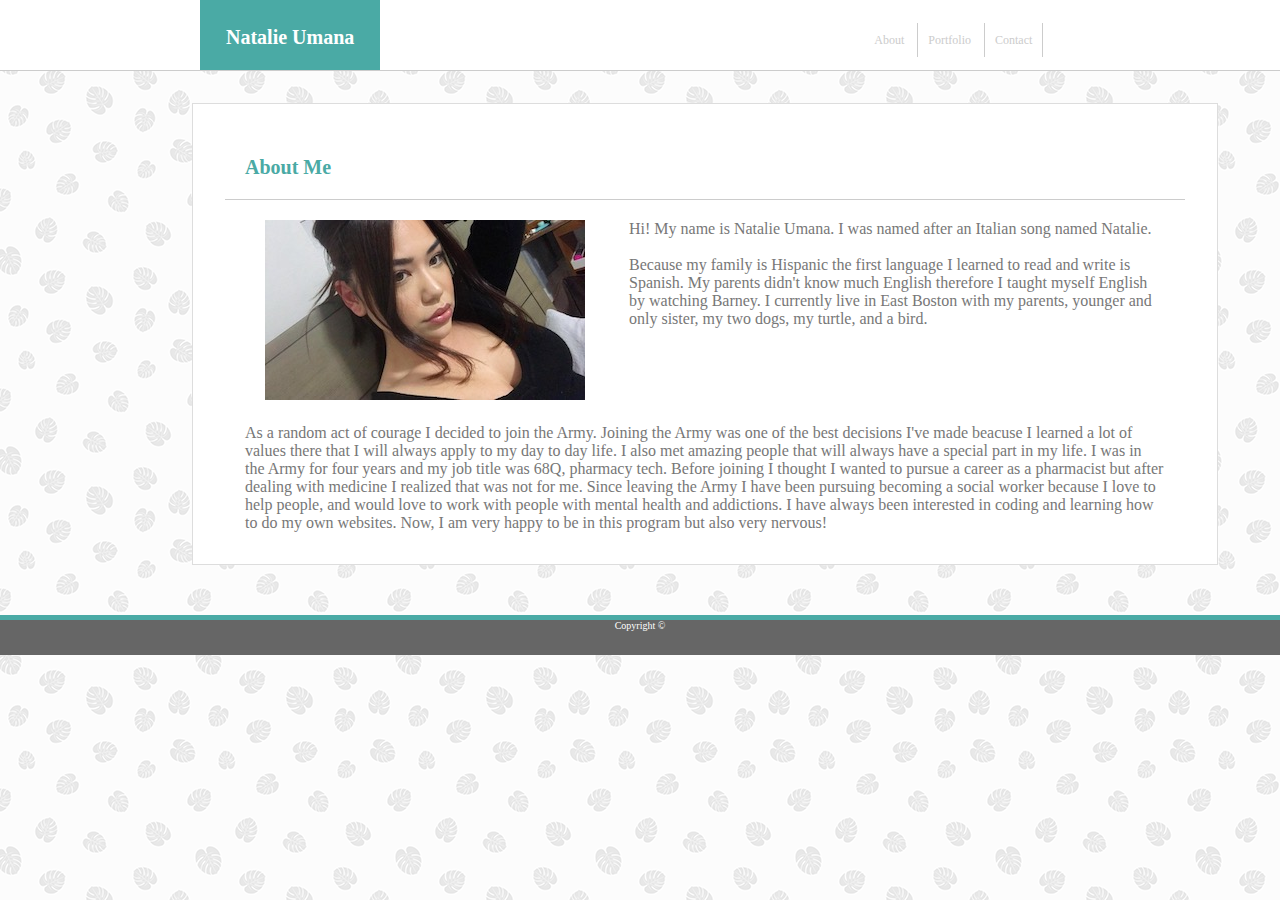
<file: index.html>
<!DOCTYPE html>
<html lang="en-us">
<head>
	<meta charset="UTF-8">
	<title>About Natalie Umana</title>
	<link href="./assets/css/style.css" rel="stylesheet" type="text/css">
</head>
<body>
	<header>
		<div>
			<h1>Natalie Umana</h1>
			<nav>
				<ul>
					<li>
						<a href="index.html">About</a>
					</li>
					<li>
						<a href="portfolio.html">Portfolio</a>
					</li>
					<li>
						<a href="contact.html">Contact</a>
					</li>
				</ul>
			</nav>
		</div>
	</header>
	<main>
		<article>
			<div>
				<h2>About Me</h2><img alt="Natalie" src="assets/images/NatalieU.jpg">
				<div class="format">
				<p class="information first" >Hi! My name is Natalie Umana. I was named after an Italian song named Natalie.</p><br>
				<br>
				<p class="information">Because my family is Hispanic the first language I learned to read and write is Spanish. My parents didn't know much English therefore I taught myself English by watching Barney. I currently live in East Boston with my parents, younger and only sister, my two dogs, my turtle, and a bird.</p><br>
				</div>
				<p class="information">As a random act of courage I decided to join the Army. Joining the Army was one of the best decisions I've made beacuse I learned a lot of values there that I will always apply to my day to day life. I also met amazing people that will always have a special part in my life. I was in the Army for four years and my job title was 68Q, pharmacy tech. Before joining I thought I wanted to pursue a career as a pharmacist but after dealing with medicine I realized that was not for me. Since leaving the Army I have been pursuing becoming a social worker because I love to help people, and would love to work with people with mental health and addictions. I have always been interested in coding and learning how to do my own websites. Now, I am very happy to be in this program but also very nervous!</p>
			</div>
		</article>
	</main>
	<footer>
		Copyright &copy;
	</footer>
</body>
</html>
</file>
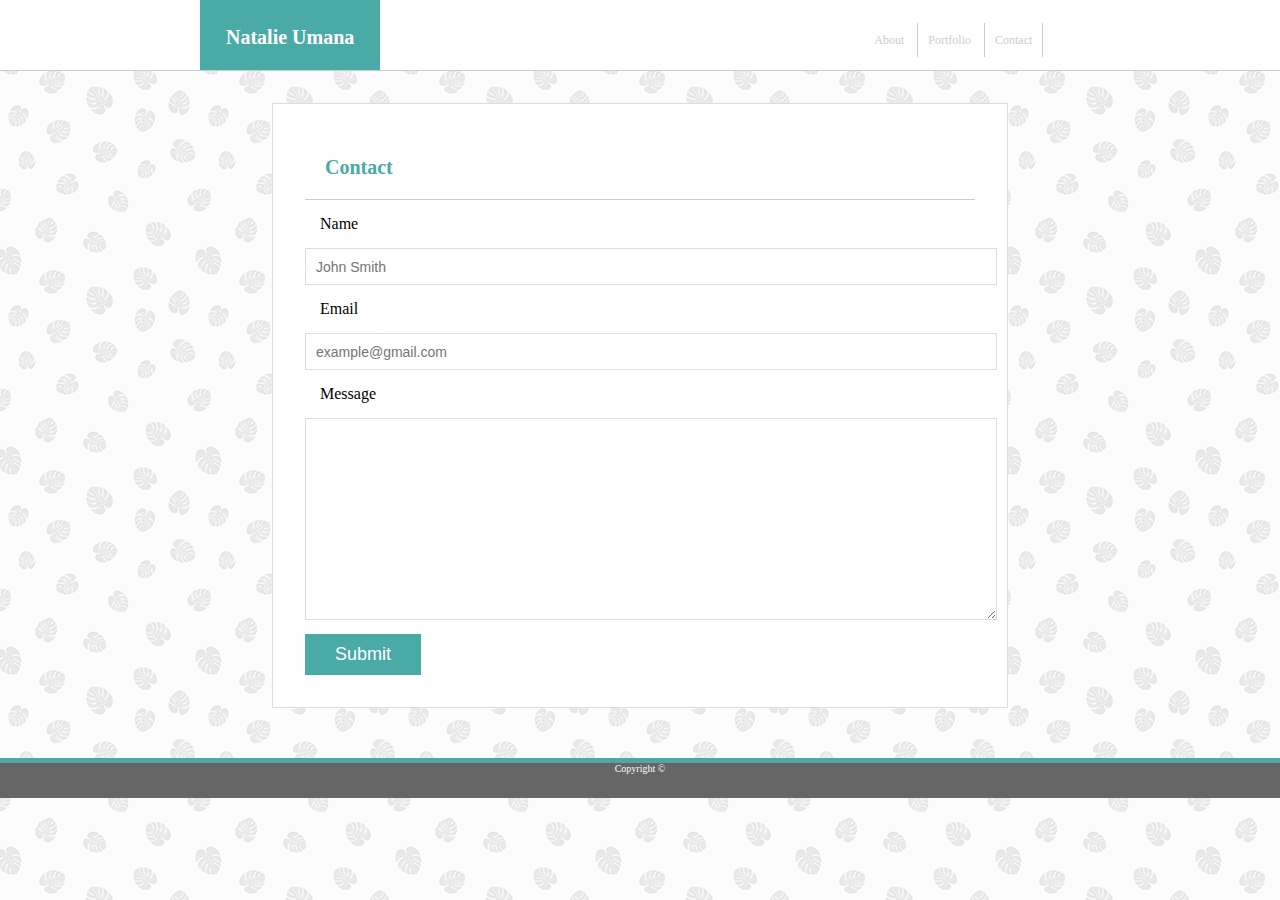
<file: contact.html>
<!DOCTYPE html>
<html lang="en-us">
<head>
	<meta charset="UTF-8">
	<title>Contact Natalie Umana</title>
	<link href="./assets/css/style.css" rel="stylesheet" type="text/css">
</head>
<body>
	<header>
		<div>
			<h1>Natalie Umana</h1>
			<nav>
				<ul>
					<li>
						<a href="index.html">About</a>
					</li>
					<li>
						<a href="portfolio.html">Portfolio</a>
					</li>
					<li>
						<a href="contact.html">Contact</a>
					</li>
				</ul>
			</nav>
		</div>
	</header>
	<article id="one">
			<div>
                <h2>Contact</h2>
<form id="contact-form">
        <ul>
          <li>
            <label for="name">Name</label>
            <input type="text" id="name" name="name" placeholder="John Smith" required="required">
          </li>
          <li>
            <label for="email">Email</label>
            <input type="email" id="email" name="email" placeholder="example@gmail.com" required="required">
          </li>
          <li>
            <label for="message">Message</label>
            <textarea id="message" name="message" required="required"></textarea>
          </li>
        </ul>
        <input type="submit">
      </form>
      </div>
</article>

  <footer>
     Copyright &copy;
  </footer>
</body>
</html>
</file>
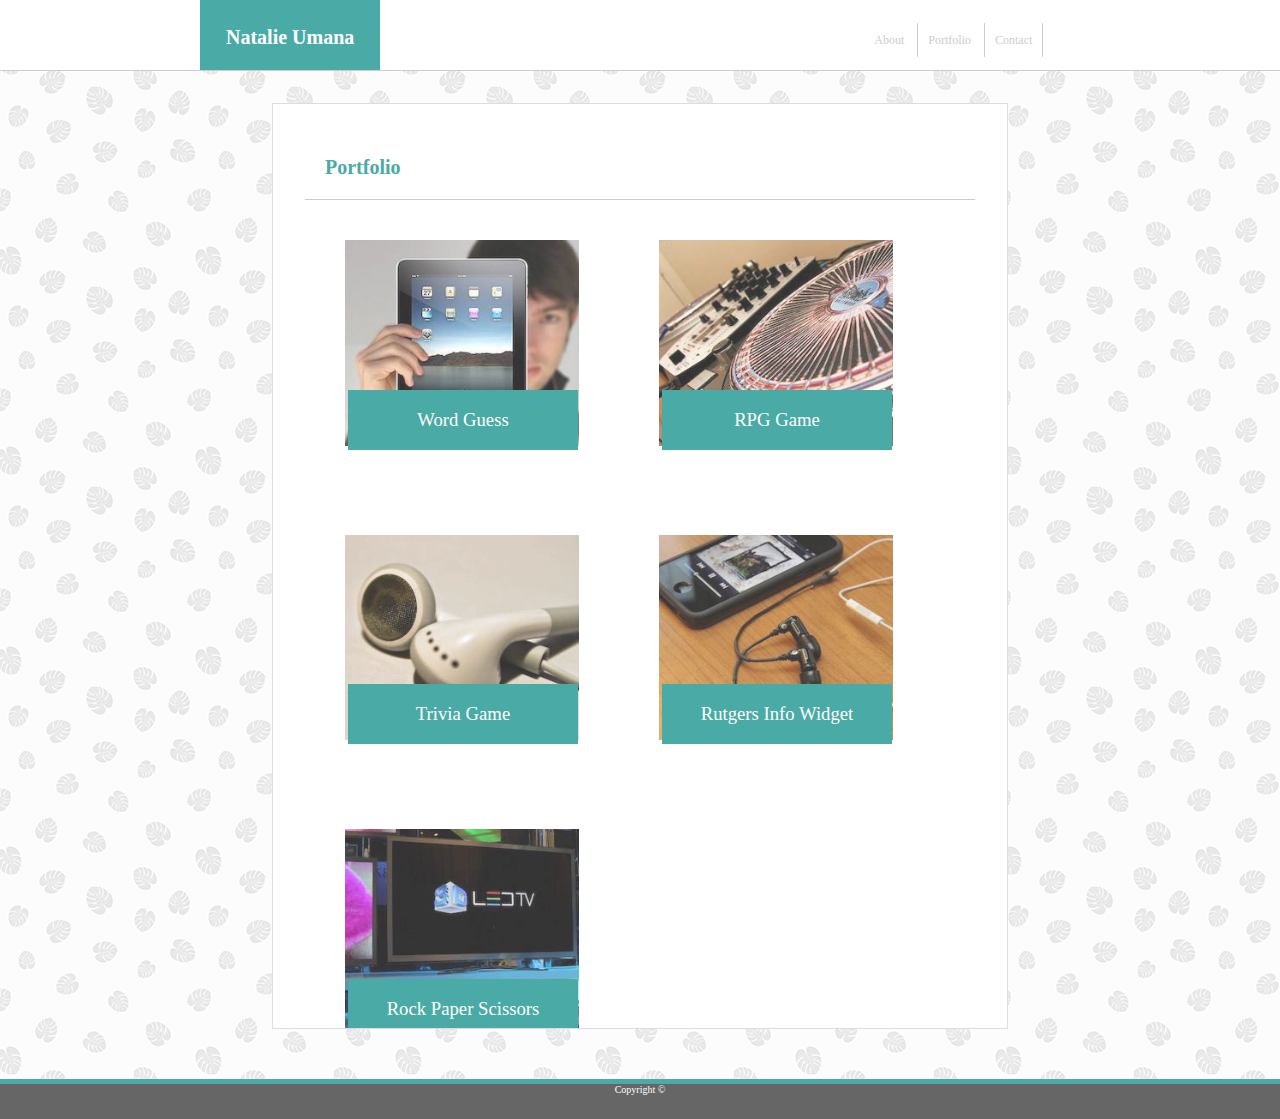
<file: portfolio.html>
<!DOCTYPE html>
<html lang="en-us">
<head>
	<meta charset="UTF-8">
	<title>Portfolio Natalie Umana</title>
	<link href="./assets/css/style.css" rel="stylesheet" type="text/css">
</head>
<body>
	<header>
		<div>
			<h1>Natalie Umana</h1>
			<nav>
				<ul>
					<li>
						<a href="index.html">About</a>
					</li>
					<li>
						<a href="portfolio.html">Portfolio</a>
					</li>
					<li>
						<a href="contact.html">Contact</a>
					</li>
				</ul>
			</nav>
		</div>
  </header>
  <article id="great">
			<h2>Portfolio</h2>

      <div class="work">
        <img src="assets/images/technics-q-c-640-480-1.jpg" alt="Word Guess">

        <h3>Word Guess</h3>
      </div>
      <div class="work">
        <img src="assets/images/technics-q-c-640-480-2.jpeg" alt="RPG Game">

        <h3>RPG Game</h3>
      </div>
      <div class="work">
        <img src="assets/images/technics-q-c-640-480-5.jpg" alt="Trivia Game">

        <h3>Trivia Game</h3>
      </div>
      <div class="work">
        <img src="assets/images/technics-q-c-640-480-7.jpg" alt="Rutgers Info Widget">

        <h3>Rutgers Info Widget</h3>
      </div>
      <div class="work">
        <img src="assets/images/technics-q-c-640-480-9.jpg" alt="Rock Paper Scissors">

        <h3>Rock Paper Scissors</h3>
      </div>
</article>
 <footer>
    <div class="container">
      Copyright &copy;
    </div>
  </footer>
</body>

</html>
</file>
<file: assets/css/style.css>
*{
    margin: 0;
    padding: 0;
}
body{
    margin: 0;
    padding: 0;
    background-image: url("../css/palm-leaf.png");
    font-family: 'Georgia', Times, Times New Roman, serif;
}
h1{
    display: inline-block;
    color:white;
    font-size: 20px;
    background-color:#4aaaa5;
    width: auto;
    padding: 1.3em;
    margin-left: 10em;
    text-align: center;
}
nav{
    display: inline-block;
    margin-left: 40em;
    font-size: 12px;
}
nav li{
    display: inline;
    border-right: 1px solid;
    border-right-color: #cccccc;
    padding: 10px;
}
nav a{
    color: #cccccc;
    text-decoration-line: none;
}
header{
    border-bottom: 1px solid;
    border-bottom-color: #cccccc;
    height: 70px;
    overflow: hidden;
    background-color:#ffffff;
}
h2{
    color: #4aaaa5;
    font-size:20px;
    border-bottom: 1px solid;
    border-bottom-color: #cccccc;
    padding: 20px;
}
.information{
    color: #777777;
    display: inline-block;
    margin-left: 20px;
    margin-right: 20px;
}
.format{
    width:60%;
    vertical-align: top;
    display: inline-block;
    margin-top: 20px;
}
img{
    margin-left: 20px;
    padding: 20px;
    display: inline-block; 
}
article{
    margin-left:12em;
    width:100%; 
    max-width:960px;
    background-color: #ffffff;
    margin-top: 2em;
    border: 1px solid;
    border-color: #dddddd; 
    padding: 2em;
}
footer{
    background-color: #666666;
    color: white;
    bottom:0;
    height: 35px;
    text-align:center;
    font-size: 10px;
    margin-top: 5em;
    border-top: 5px solid;
    border-top-color: #4aaaa5;
    clear: both;
}

/* contact page */
#one{
    margin-left:17em;
    width:670px;
}
li{
    list-style-type:none;
}
label,
input[type=text],
input[type=email],
textarea {
  display: inline-block;
  width:100%;
  padding: 15px;
  
}
input[type=text],
input[type=email],
textarea {
  height: 35px;
  padding: 0 10px;
  font-size: 14px;
  border: 1px solid #dddddd;
}
textarea{
    height:200px;
}
input[type=submit] {
  padding: 10px 30px;
  font-size: 18px;
  color: #ffffff;
  cursor: pointer;
  background: #4aaaa5;
  border: 0 none;
  margin-top: 10px;
}



/* portfolio page */

.work {
    position: relative;
    float: left;
    width: 274px;
    margin: 20px 0 25px;
    overflow: auto;
  }
  
  .work:nth-child(even) {
    margin-right: 40px;
  }
  
  .work img {
    width: 100%;
    border: 0 none;
    opacity: 0.8;
  }
  
  .work h3 {
    position: absolute;
    bottom: 20px;
    width: 200px;
    padding: 15px;
    margin-bottom: 0;
    font-weight: 300;
    line-height: 30px;
    color: #ffffff;
    text-align: center;
    background: #4aaaa5;
    border-bottom: 0;
    margin-left:43px;
  }
  
  .auth-image {
    float: left;
    width: 200px;
    height: auto;
    margin-top: 10px;
    margin-right: 25px;
  }
  #great{
        margin-left:17em;
        width:670px;
        height:860px;
        overflow: hidden;
  }
</file>
